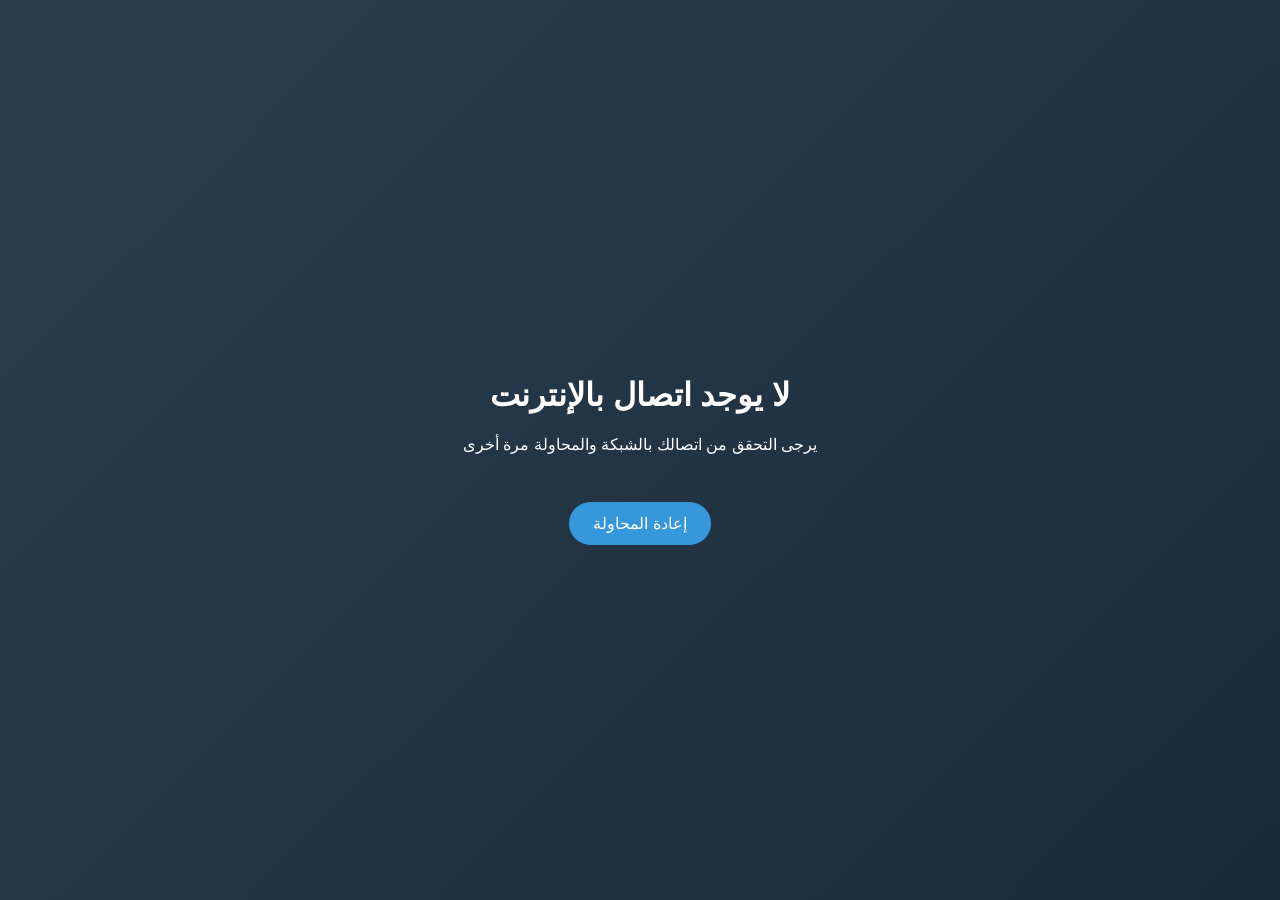
<file: offline.html>
<!DOCTYPE html>
<html lang="ar" dir="rtl">
<head>
    <meta charset="UTF-8">
    <meta name="viewport" content="width=device-width, initial-scale=1.0">
    <title>لا يوجد اتصال بالإنترنت</title>
    <style>
        body {
            font-family: 'Tajawal', sans-serif;
            background: linear-gradient(135deg, #2c3e50, #1a2a3a);
            color: white;
            display: flex;
            justify-content: center;
            align-items: center;
            min-height: 100vh;
            margin: 0;
            text-align: center;
        }
        .offline-container {
            padding: 2rem;
        }
        .offline-icon {
            font-size: 5rem;
            margin-bottom: 1rem;
        }
        button {
            margin-top: 2rem;
            padding: 12px 24px;
            background: #3498db;
            border: none;
            border-radius: 50px;
            color: white;
            font-size: 1rem;
            cursor: pointer;
        }
    </style>
</head>
<body>
    <div class="offline-container">
        <i class="fas fa-wifi offline-icon"></i>
        <h1>لا يوجد اتصال بالإنترنت</h1>
        <p>يرجى التحقق من اتصالك بالشبكة والمحاولة مرة أخرى</p>
        <button onclick="location.reload()">إعادة المحاولة</button>
    </div>
</body>
</html>
</file>
